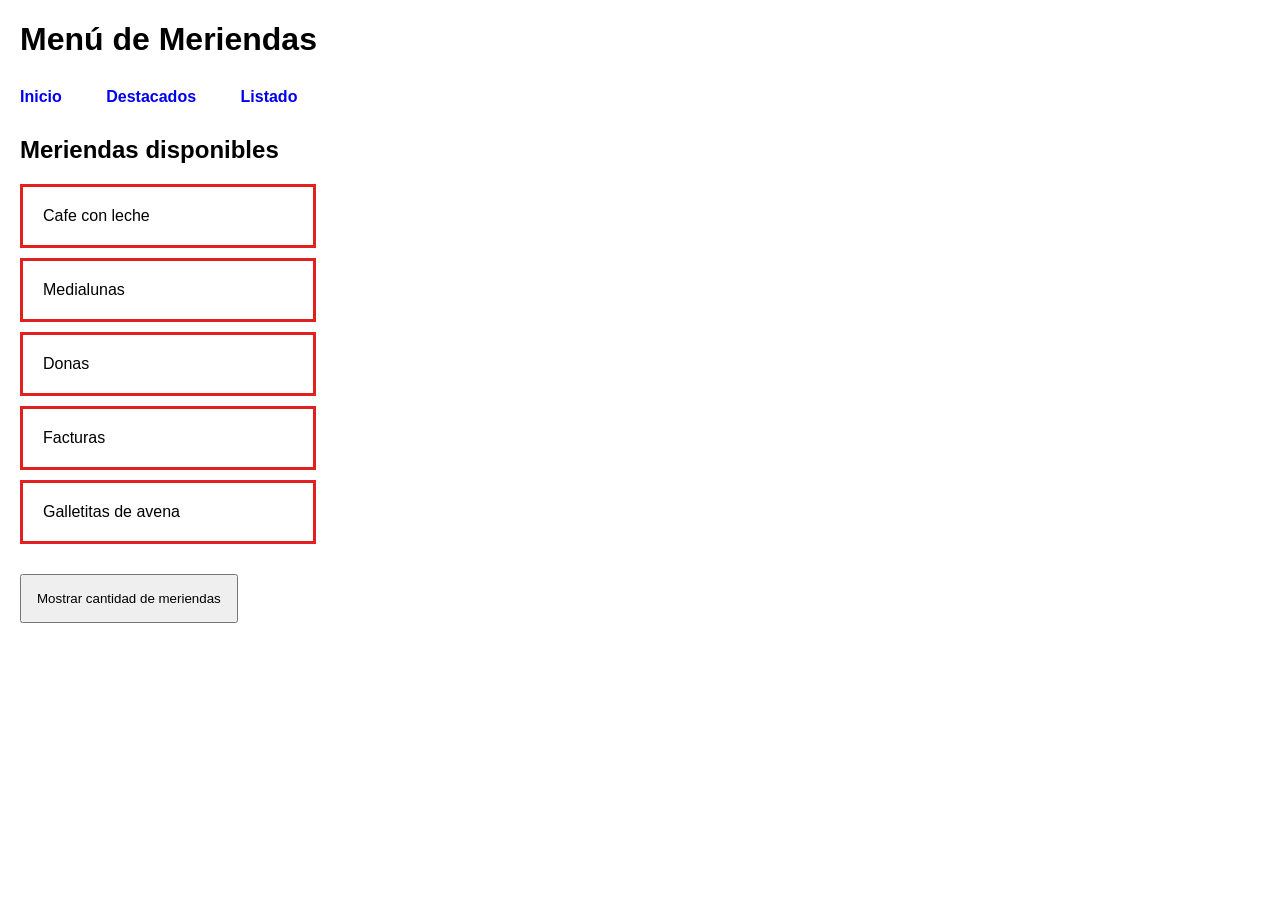
<file: index.html>
<!DOCTYPE html>
<html lang="en">
<head>
    <meta charset="UTF-8">
    <meta name="viewport" content="width=device-width, initial-scale=1.0">
    <title>Trabajo Practico 2</title>
    <link rel="stylesheet" href="css/estilos.css">
</head>
<body>
    <header>
        <h1>Menú de Meriendas</h1>

        <nav>
            <a href="index.html">Inicio</a>
            <a href="destacados.html">Destacados</a>
            <a href="listado.html">Listado</a>
        </nav>
    </header>
    
    <main>
        <h2>Meriendas disponibles</h2>

        <div id="listaMeriendas"></div>

        <button id="btnCantidad">
            Mostrar cantidad de meriendas
        </button>

        <p id="resultado"></p>
    </main>

    <script src="js/index.js"></script>
</body>
</html>
</file>
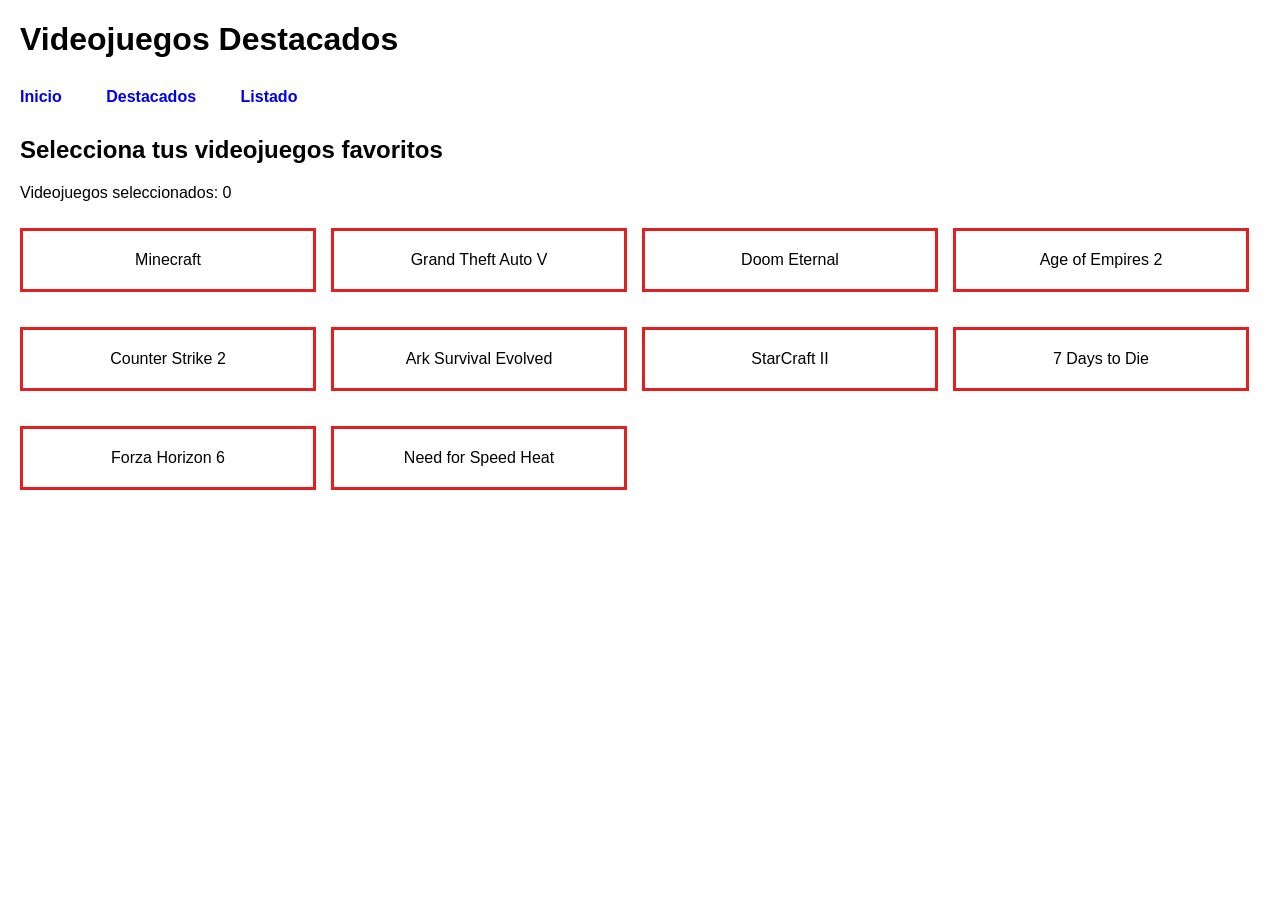
<file: destacados.html>
<!DOCTYPE html>
<html lang="en">
<head>
    <meta charset="UTF-8">
    <meta name="viewport" content="width=device-width, initial-scale=1.0">
    <title>Destacados</title>
    <link rel="stylesheet" href="css/estilos.css">
</head>
<body>
    <header>
        <h1>Videojuegos Destacados</h1>

        <nav>
            <a href="index.html">Inicio</a>
            <a href="destacados.html">Destacados</a>
            <a href="listado.html">Listado</a>
        </nav>
    </header>

    <main>
        <h2>Selecciona tus videojuegos favoritos</h2>

        <p id="contador">
            Videojuegos seleccionados: 0
        </p>

        <div class="contenedor-tarjetas">

            <div class="tarjeta tarjeta-destacado">
                Minecraft
            </div>

            <div class="tarjeta tarjeta-destacado">
                Grand Theft Auto V
            </div>

            <div class="tarjeta tarjeta-destacado">
                Doom Eternal
            </div>

            <div class="tarjeta tarjeta-destacado">
                Age of Empires 2
            </div>

            <div class="tarjeta tarjeta-destacado">
                Counter Strike 2
            </div>

            <div class="tarjeta tarjeta-destacado">
                Ark Survival Evolved
            </div>

            <div class="tarjeta tarjeta-destacado">
                StarCraft II
            </div>

            <div class="tarjeta tarjeta-destacado">
                7 Days to Die
            </div>

            <div class="tarjeta tarjeta-destacado">
                Forza Horizon 6
            </div>

            <div class="tarjeta tarjeta-destacado">
                Need for Speed Heat
            </div>

        </div>

    </main>

    <script src="js/destacados.js"></script>

</body>
</html>
</file>
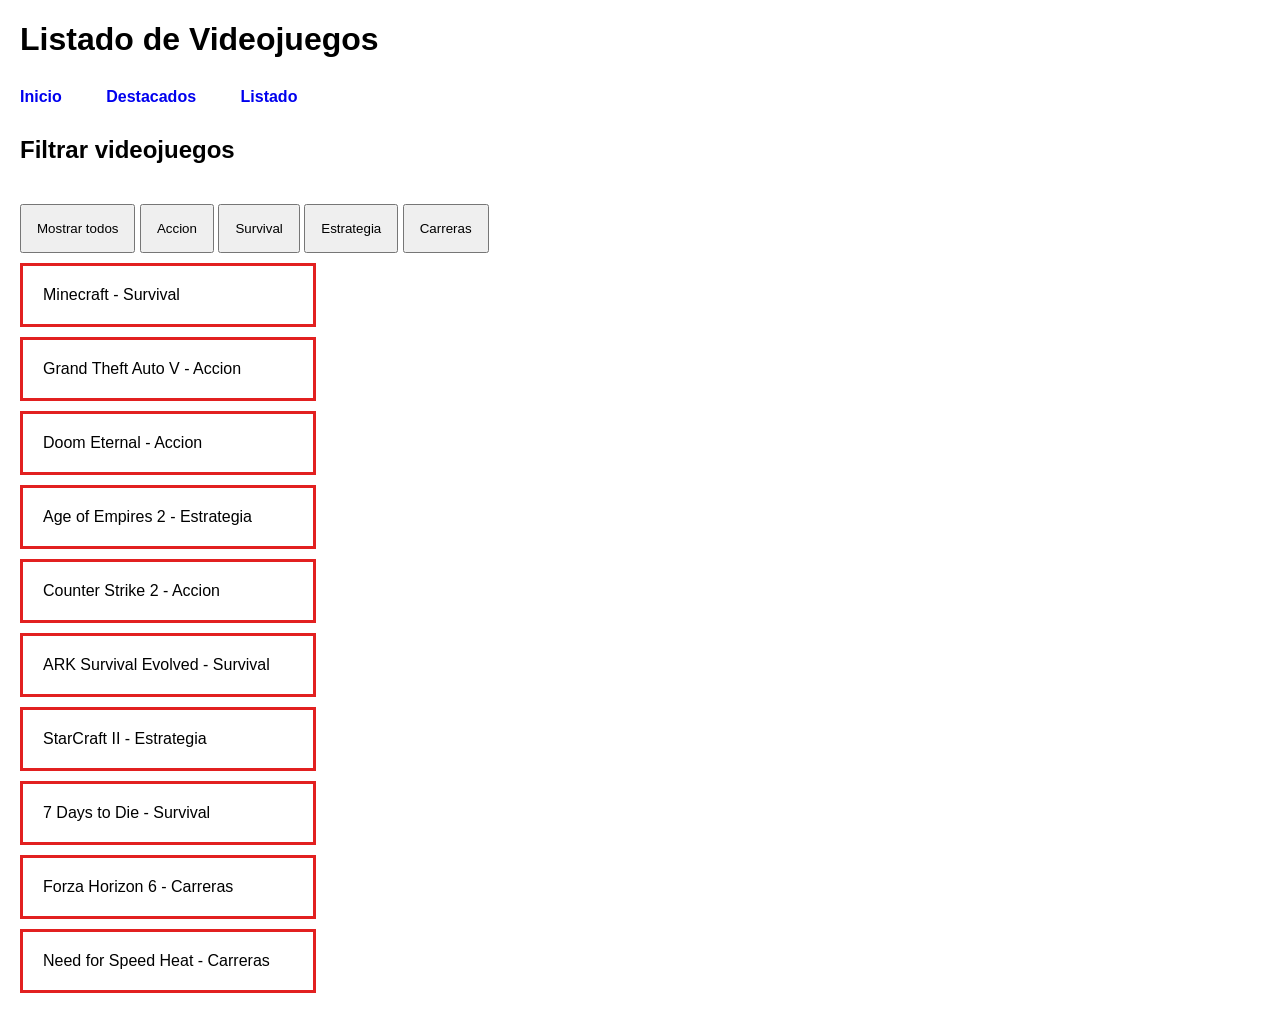
<file: listado.html>
<!DOCTYPE html>
<html lang="en">
<head>
    <meta charset="UTF-8">
    <meta name="viewport" content="width=device-width, initial-scale=1.0">
    <title>Listado</title>
    <link rel="stylesheet" href="css/estilos.css">
</head>
<body>
    <header>
        <h1>Listado de Videojuegos</h1>

        <nav>
            <a href="index.html">Inicio</a>
            <a href="destacados.html">Destacados</a>
            <a href="listado.html">Listado</a>
        </nav>
    </header>

    <main>
        <h2>Filtrar videojuegos</h2>

        <button id="btnTodos">
            Mostrar todos
        </button>

        <button id="btnAccion">
            Accion
        </button>

        <button id="btnSurvival">
            Survival
        </button>

        <button id="btnEstrategia">
            Estrategia
        </button>

        <button id="btnCarreras">
            Carreras
        </button>

        <div id="listaJuegos"></div>

    </main>

    <script src="js/listado.js"></script>
    
</body>
</html>
</file>
<file: css/estilos.css>
body {
    font-family: Arial, sans-serif;
    margin: 20px;
}

nav {
    font-weight: bold;
    margin: 30px 0;
}

nav a {
    margin-right: 40px;
    text-decoration: none;
}

.tarjeta {
    width: 250px;
    border: 3px solid rgb(226, 32, 32);
    padding: 20px;
    margin: 10px 0;
}

button {
    margin-top: 20px;
    padding: 15px;
}

#resultado {
    font-weight: bold;
}

.contenedor-tarjetas {
    display: flex;
    flex-wrap: wrap;
    gap: 15px;
}

.tarjeta-destacado {
    cursor: pointer;
    text-align: center;
}

.seleccionada {
    background-color: rgb(26, 229, 236);
    border-color: rgb(18, 14, 235);
    font-weight: bold;
}
</file>
